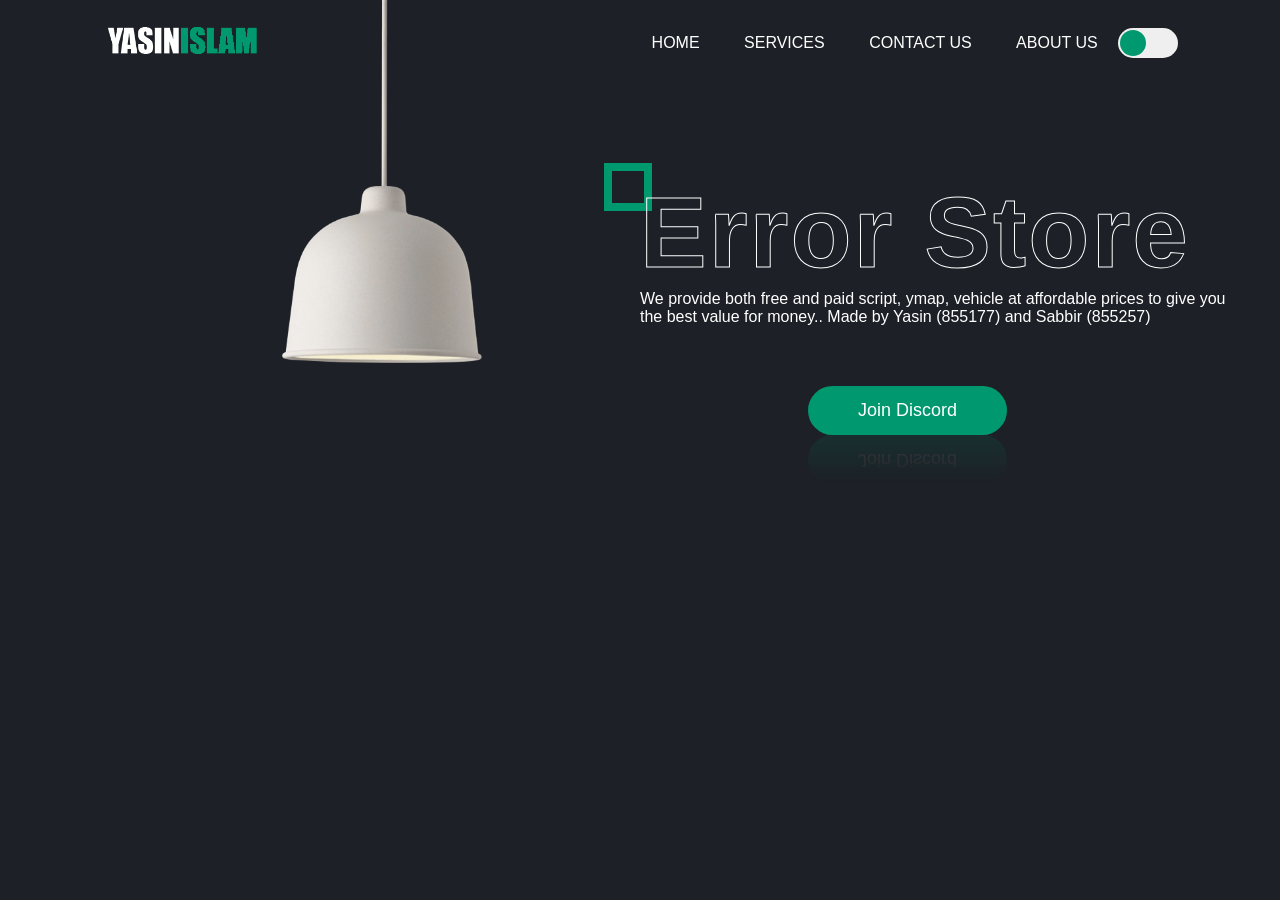
<file: index.html>
<!DOCTYPE html>
<html>
  <head>
    <meta name="viewport" content="width=device-width, initial-scale=1.0">
    <title>Error Store</title>
    <link rel="stylesheet" href="style.css">
  </head>
  <body>
    <div class="firstmenu">
      <nav>
        <img src="images/logo.png" class="logo">
        <ul>
          <li><a href="index.html">HOME</a></li>
          <li><a href="services.html">SERVICES</a></li>
          <li><a href="">CONTACT US</a></li>
          <li><a href="about.html">ABOUT US</a></li>
        </ul>
        <button type="button" onclick="toggleBtn()" id="btn"><span></span></button>
      </nav>
<!-- Right Side Bar -->
<div class="side-bar">
  <div class="social-links">
    <!-- <a href="https://www.facebook.com/yasin.islam.92746/"><img src="images/fb.png"></a>
    <a href="https://www.instagram.com/_yasin_islam_927_/"><img src="images/ig.png"></a>
    <a href="https://github.com/ErrorGaming-404"><img src="images/tw.png"></a> -->
  </div>
  <div class="useful-links">
    <!-- <img src="images/share.png">
    <img src="images/info.png"> -->
  </div>
</div>

      <div class="lamp-container">
        <img src="images/lamp.png" class="lamp">
        <img src="images/light.png" class="light" id="light">
      </div>

      <div class="text-container">
        <h1>Error Store</h1>
        <p>We provide both free and paid script, ymap, vehicle at affordable prices to give you the best value for money..
          Made by Yasin (855177) and Sabbir (855257)
        </p>
        <a href="https://discord.gg/ZwpJmnZDAq">Join Discord</a>
      </div>
    </div>
    <script> 
      var btn = document.getElementById("btn");
      var light = document.getElementById("light");

      function toggleBtn(){
        btn.classList.toggle("active");
        light.classList.toggle("on");
      }
    </script>
  </body>
</html>
</file>
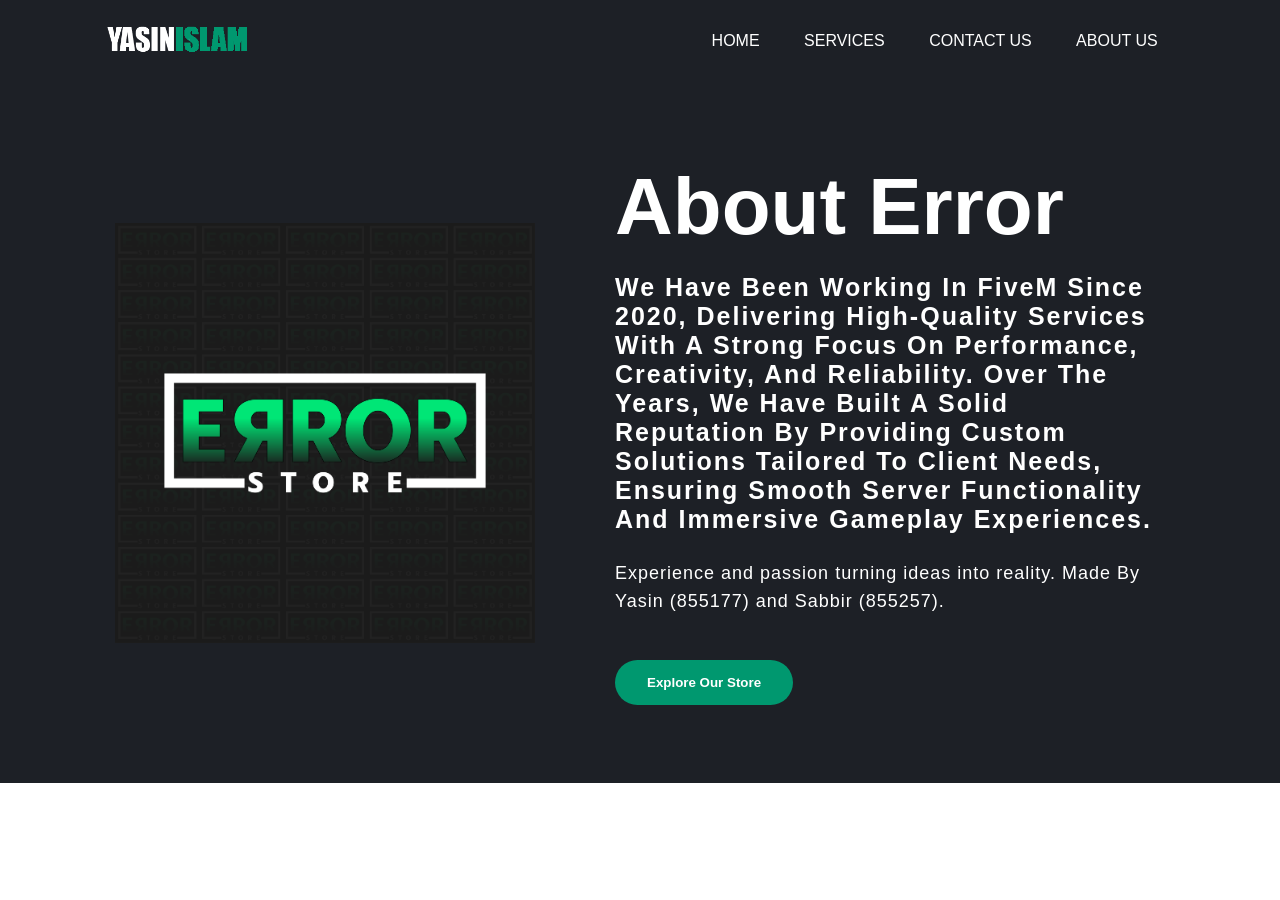
<file: about.html>
<!DOCTYPE html>
<html>
  <head>
    <meta name="viewport" content="width=device-width, initial-scale=1.0">
    <title>Error Our Store</title>
    <link rel="stylesheet" href="about.css">
  </head>
  <body>
    <div class="firstmenu">
      <nav>
        <img src="images/logo.png" class="logo">
        <ul>
          <li><a href="index.html">HOME</a></li>
          <li><a href="services.html">SERVICES</a></li>
          <li><a href="">CONTACT US</a></li>
          <li><a href="about.html">ABOUT US</a></li>
        </ul>
      </nav>
      <!-- Right Side Bar -->
<div class="side-bar">
    <div class="social-links">
      <!-- <a href="https://www.facebook.com/yasin.islam.92746/"><img src="images/fb.png"></a>
      <a href="https://www.instagram.com/_yasin_islam_927_/"><img src="images/ig.png"></a>
      <a href="https://github.com/ErrorGaming-404"><img src="images/tw.png"></a> -->
    </div>
    <div class="useful-links">
      <!-- <img src="images/share.png">
      <img src="images/info.png"> -->
    </div>
  </div>
    <body>
        <section class="about">
            <div class="main">
                <img src="images/hola.png">
                <div class="about-text">
                    <h1>About Error</h1>
                    <h5>We have been working in FiveM since 2020, delivering high-quality services with a strong focus on performance, creativity, and reliability. Over the years, we have built a solid reputation by providing custom solutions tailored to client needs, ensuring smooth server functionality and immersive gameplay experiences.<span></span></h5>
                    <p>Experience and passion turning ideas into reality. Made By Yasin (855177) and Sabbir (855257).</p>
                    <!-- <button type="button">Explore Our Service</button>  -->
                    <a href="https://errorstore.tebex.io/"><button type="button">Explore Our Store</button></a>
                </div>
            </div>
        </section>
    </body>

</html>
</file>
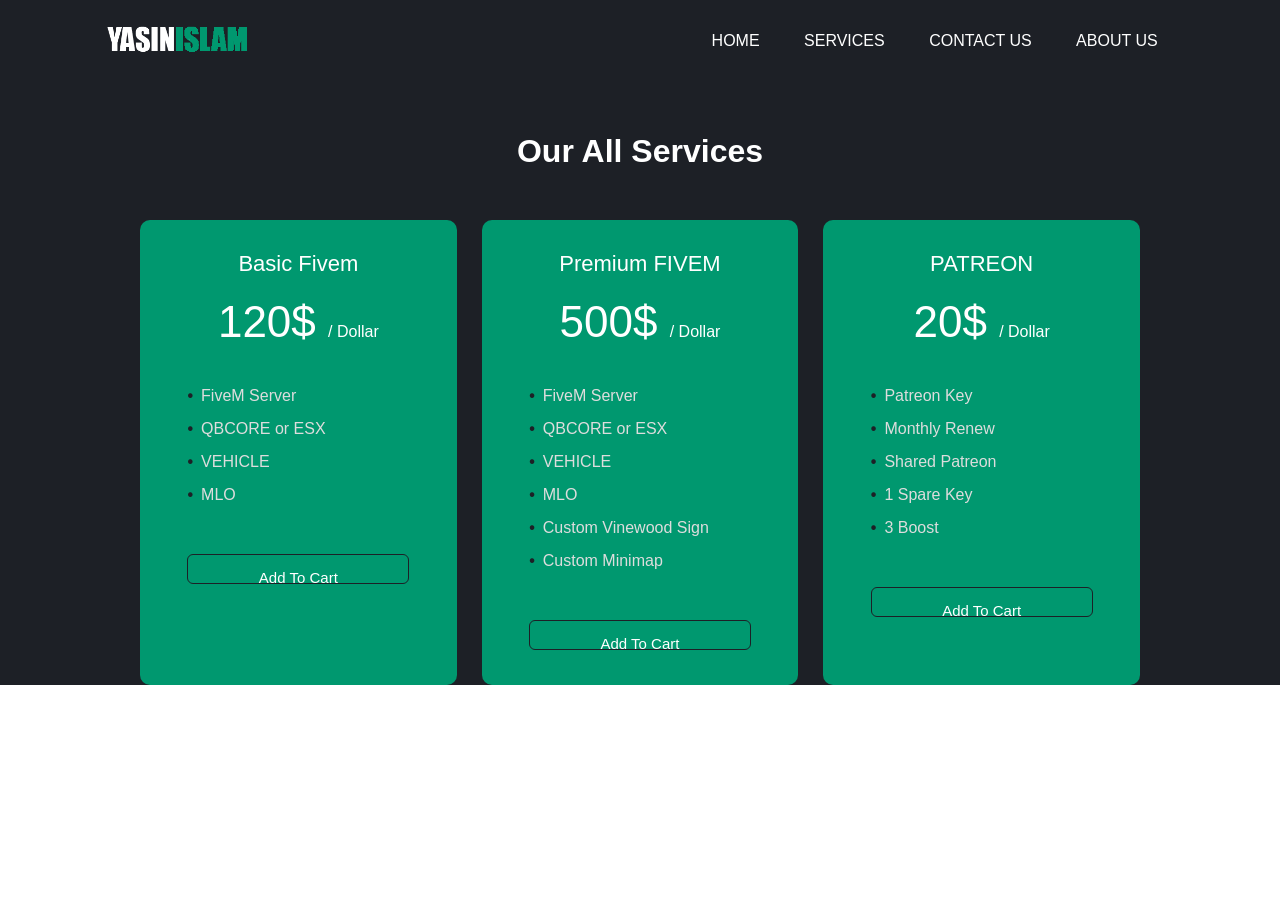
<file: services.html>
<!DOCTYPE html>
<html>
    <head>
        <meta name="viewport" content="width=device-width, initial-scale=1.0">
        <title>Error Store</title>
        <link rel="stylesheet" href="style.css">
    </head>
    <body>
        <div class="servicesmenu">
                  <nav>
        <img src="images/logo.png" class="logo_servics">
        <ul>
          <li><a href="index.html">HOME</a></li>
          <li><a href="services.html">SERVICES</a></li>
          <li><a href="">CONTACT US</a></li>
          <li><a href="about.html">ABOUT US</a></li>
        </ul>
      </nav>
        </div>
<!-- Right Side Bar -->
<div class="side-bar">
  <div class="social-links">
    <!-- <a href="https://www.facebook.com/yasin.islam.92746/"><img src="images/fb.png"></a>
    <a href="https://www.instagram.com/_yasin_islam_927_/"><img src="images/ig.png"></a>
    <a href="https://github.com/ErrorGaming-404"><img src="images/tw.png"></a> -->
  </div>
  <div class="useful-links">
    <img src="images/share.png">
    <img src="images/info.png">
  </div>
</div>
        <div class="container">
            <h2>Our All Services</h2>
            <div class="price-row">
                <div class="price-col">
                    <p>Basic Fivem</p>
                    <h3>120$ <span>/ Dollar</span></h3>
                    <ul>
                        <li>FiveM Server</li>
                        <li>QBCORE or ESX</li>
                        <li>VEHICLE</li>
                        <li>MLO</li>
                    </ul>
                    <button>Add To Cart</button>
                </div>
                <div class="price-col">
                    <p>Premium FIVEM</p>
                    <h3>500$ <span>/ Dollar</span></h3>
                    <ul>
                        <li>FiveM Server</li>
                        <li>QBCORE or ESX</li>
                        <li>VEHICLE</li>
                        <li>MLO</li>
                        <li>Custom Vinewood Sign</li>
                        <li>Custom Minimap</li>
                    </ul>
                    <button>Add To Cart</button>
                </div>
                <div class="price-col">
                    <p>PATREON</p>
                    <h3>20$ <span>/ Dollar</span></h3>
                    <ul>
                        <li>Patreon Key</li>
                        <li>Monthly Renew</li>
                        <li>Shared Patreon</li>
                        <li>1 Spare Key</li>
                        <li>3 Boost</li>
                    </ul>
                    <button>Add To Cart</button>
                </div>
                <!-- <div class="price-col">
                    <p>FIVEM</p>
                    <h3>100$ <span>/ Dollar</span></h3>
                    <ul>
                        <li>FiveM Server</li>
                        <li>QBCORE or ESX</li>
                        <li>VEHICLE</li>
                        <li>MLO</li>
                        <li>Custom Vinewood Sign</li>
                    </ul>
                    <button>Add To Cart</button>
                </div>
                <div class="price-col">
                    <p>PATREON</p>
                    <h3>20$ <span>/ Dollar</span></h3>
                    <ul>
                        <li>Patreon Key</li>
                        <li>Monthly Renew</li>
                        <li>Shared Patreon</li>
                        <li>1 Spare Key</li>
                        <li>3 Boost</li>
                    </ul>
                    <button>Add To Cart</button>
                </div>
                <div class="price-col">
                    <p>PATREON</p>
                    <h3>20$ <span>/ Dollar</span></h3>
                    <ul>
                        <li>Patreon Key</li>
                        <li>Monthly Renew</li>
                        <li>Shared Patreon</li>
                        <li>1 Spare Key</li>
                        <li>3 Boost</li>
                    </ul>
                    <button>Add To Cart</button>
                </div> -->
            </div>
        </div>
    </body>
</html>
</file>
<file: style.css>
*{
    margin: 0;
    padding: 0;
    font-family: 'poppins', sans-serif;
    box-sizing: border-box;
}

/* First Menu */
.firstmenu{
    background: #1d2026;
    min-height: 100vh;
    width: 100%;
    color: #ffff;
    position: relative;
}

/* Logo Position */
nav{
    display: flex;
    align-items: center;
    padding: 20px 8%;
}

nav .logo{
    width: 160px;
    cursor: pointer;
}

/* Subject Position */
nav ul{
    flex: 1;
    text-align: right;
}

nav ul li{
    display: inline-block;
    list-style: none;
    margin: 0 20px;
}

nav ul li a{
    text-decoration: none;
    color: #ffff;
}

/* Button */
button{
    background: #efefef;
    height: 30px;
    width: 60px;
    border-radius: 20px;
    border: 0;
    outline: 0;
    cursor: pointer;
    transition: background 0.5s;
}

button span{
    display: block;
    background: #00986f;
    height: 26px;
    width: 26px;
    border-radius: 50%;
    margin-left: 2px;
    transition: background 0.5s, margin-left 0.5s;
}

/* Lamp Container */
.lamp-container{
    position: absolute;
    top: -20px;
    left: 22%;
    width: 200px;
}

.lamp{
    width: 100%;
}

.light{
    position: absolute;
    top: 97%;
    left: 50%;
    transform: translateX(-50%);
    width: 700px;
    height: 300px;
    margin-left: -10px;
    opacity: 0;
    transition: opacity 0.5s;
}

/* Animation Circle */
h1{
    font-size: 80px;
    color: #fff;
    letter-spacing: 2px;
    font-weight: 600;
    position: relative;
    z-index: 1;
}

h1::before, h1::after{
    content: '';
    padding: 20px;
    position: absolute;
    left: -2%;
    top: 10%;
    display: block;
    transform: translateX(-50%) translateY(-50%) rotate(0);
    animation: spin 6s alternate infinite ease-in-out;
}

h1::before{
    border-top: 8px solid #00986f;;
    border-left: 8px solid #00986f;;
    z-index: -1;
}

h1::after{
    border-bottom: 8px solid #00986f;;
    border-right: 8px solid #00986f;;
    z-index: -1;
}
@keyframes spin{
    100%{
        transform: translateX(-50%) translateY(-50%) rotate(360deg);
    }
}

/* Text */
.text-container{
    max-width: 600px;
    margin-top: 7%;
    margin-left: 50%;
}

.text-container h1{
    font-size: 100px;
    -webkit-text-stroke: 1px #fff;
    color: transparent;
    background-image: linear-gradient(#ffff, #fff);
    background-repeat: no-repeat;
    -webkit-background-clip: text;
    background-position: -700px 0;
    animation: backcolour 5s linear infinite alternate;
}

@keyframes backcolour {
    100%{
        background-position: 0 0;
    }
}

.text-container a{
    text-decoration: none;
    background: #00986f;
    padding: 14px 50px;
    display: inline-block;
    color: #ffff;
    font-size: 18px;
    margin-top: 60px;
    margin-left: 28%;
    border-radius: 30px;
    -webkit-box-reflect: below 0px linear-gradient(transparent, #0002);
    transition: 0.5s;
}

.text-container a:hover{
    color: #000;
}

.active{
    background: #00986f;
}

.active span{
    background: #ffff;
    margin-left: 31px;
}

.on{
    opacity: 1;
}

/*Side Bar*/
/* .side-bar{
    width: 50px;
    height: 100vh;
    background: linear-gradient(#1d2026, #00986f);
    position: absolute;
    right: 0;
    top: 0;
} */

.social-links img, .useful-links img{
    width: 28px;
    margin: 5px auto;
    cursor: pointer;
    margin-left: 2650%;
}

.social-links{
    width: 50px;
    text-align: center;
    position: absolute;
    top: 41%;
    transform: translateY(-50%);
}

.useful-links{
    width: 50px;
    text-align: center;
    position: absolute;
    bottom: 30px;
}

/* Services Menu */
.servicesmenu{
    background: #1d2026;
    width: 100%;
    color: #ffff;
    position: relative;
}

nav .logo_servics{
    width: 150px;
    cursor: pointer;
}

/* Services */

.container{
    width: 100%;
    background: #1d2026;
}

.container h2{
    color: #fff;
    font-size: 32px;
    padding: 50px 0;
    text-align: center;
}

.price-row{
    width: 90%;
    max-width: 1000px;
    margin: auto;
    display: grid;
    grid-template-columns: repeat(auto-fit, minmax(250px, 1fr));
    grid-gap: 25px;
}

.price-col{
    background: #00986f;
    padding: 10% 15%;
    border-radius: 10px;
    color: #fff;
    text-align: center;
}

.price-col p{
    font-size: 22px;
}

.price-col h3{
    font-size: 44px;
    margin: 20px 0 40px;
    font-weight: 500;
}

.price-col h3 span{
    font-size: 16px;
}

.price-col ul{
    text-align: left;
    margin: 20px 0;
    color: #ddd;
    list-style: none;
}

.price-col ul li{
    margin: 15px 0;
}

.price-col ul li::before{
    content: '\2022';
    color: #1d2026;
    font-weight: bold;
    margin-right: 8px;
}

.price-col button{
    width: 100%;
    padding: 14px 0;
    background: transparent;
    color: #fff;
    font-size: 15px;
    border: 1px solid #1d2026;
    border-radius: 6px;
    margin-top: 30px;
    cursor: pointer;
    transition: background 0.5s;
}

.price-col button:hover{
    background: #1d2026;
}
</file>
<file: about.css>
*{
    margin: 0;
    padding: 0;
    font-family: 'poppins', sans-serif;
    box-sizing: border-box;
}

/* First Menu */
.firstmenu{
    background: #1d2026;
    width: 100%;
    color: #ffff;
    position: relative;
}

/* Logo Position */
nav{
    display: flex;
    align-items: center;
    padding: 20px 8%;
}

nav .logo{
    width: 150px;
    cursor: pointer;
}

/* Subject Position */
nav ul{
    flex: 1;
    text-align: right;
}

nav ul li{
    display: inline-block;
    list-style: none;
    margin: 0 20px;
}

nav ul li a{
    text-decoration: none;
    color: #ffff;
}

/*Side Bar*/
/* .side-bar{
    width: 50px;
    height: 100vh;
    background: linear-gradient(#1d2026, #00986f);
    position: absolute;
    right: 0;
    top: 0;
} */

.social-links img, .useful-links img{
    width: 28px;
    margin: 5px auto;
    cursor: pointer;
    margin-left: 2650%;
}

.social-links{
    width: 50px;
    text-align: center;
    position: absolute;
    top: 41%;
    transform: translateY(-50%);
}

.useful-links{
    width: 50px;
    text-align: center;
    position: absolute;
    bottom: 30px;
}

/* About */

.about{
    width: 100%;
    padding: 78px 0px;
    background-color: #1d2026;
}

.about img{
    height: auto;
    width: 420px;
}

.about-text{
    width: 550px;
}

.main{
    width: 1130px;
    max-width: 95%;
    margin: 0 auto;
    display: flex;
    align-items: center;
    justify-content: space-around;
}

.about-text h1{
    color: #fff;
    font-size: 80px;
    text-transform: capitalize;
    margin-bottom: 20px;
}

.about-text h5{
    color: #fff;
    font-size: 25px;
    text-transform: capitalize;
    margin-bottom: 25px;
    letter-spacing: 2px;
}

span{
    color: #00986f;
}

.about-text p{
    color: #fff;
    letter-spacing: 1px;
    line-height: 28px;
    font-size: 18px;
    margin-bottom: 45px;
}

button{
    background: #00986f;
    color: white;
    text-decoration: none;
    border: 2px solid transparent;
    font-weight: bold;
    padding: 13px 30px;
    border-radius: 30px;
    transition: .4s;
}

button:hover{
    background: transparent;
    border: 2px solid #00986f;
    cursor: pointer;
}
</file>
